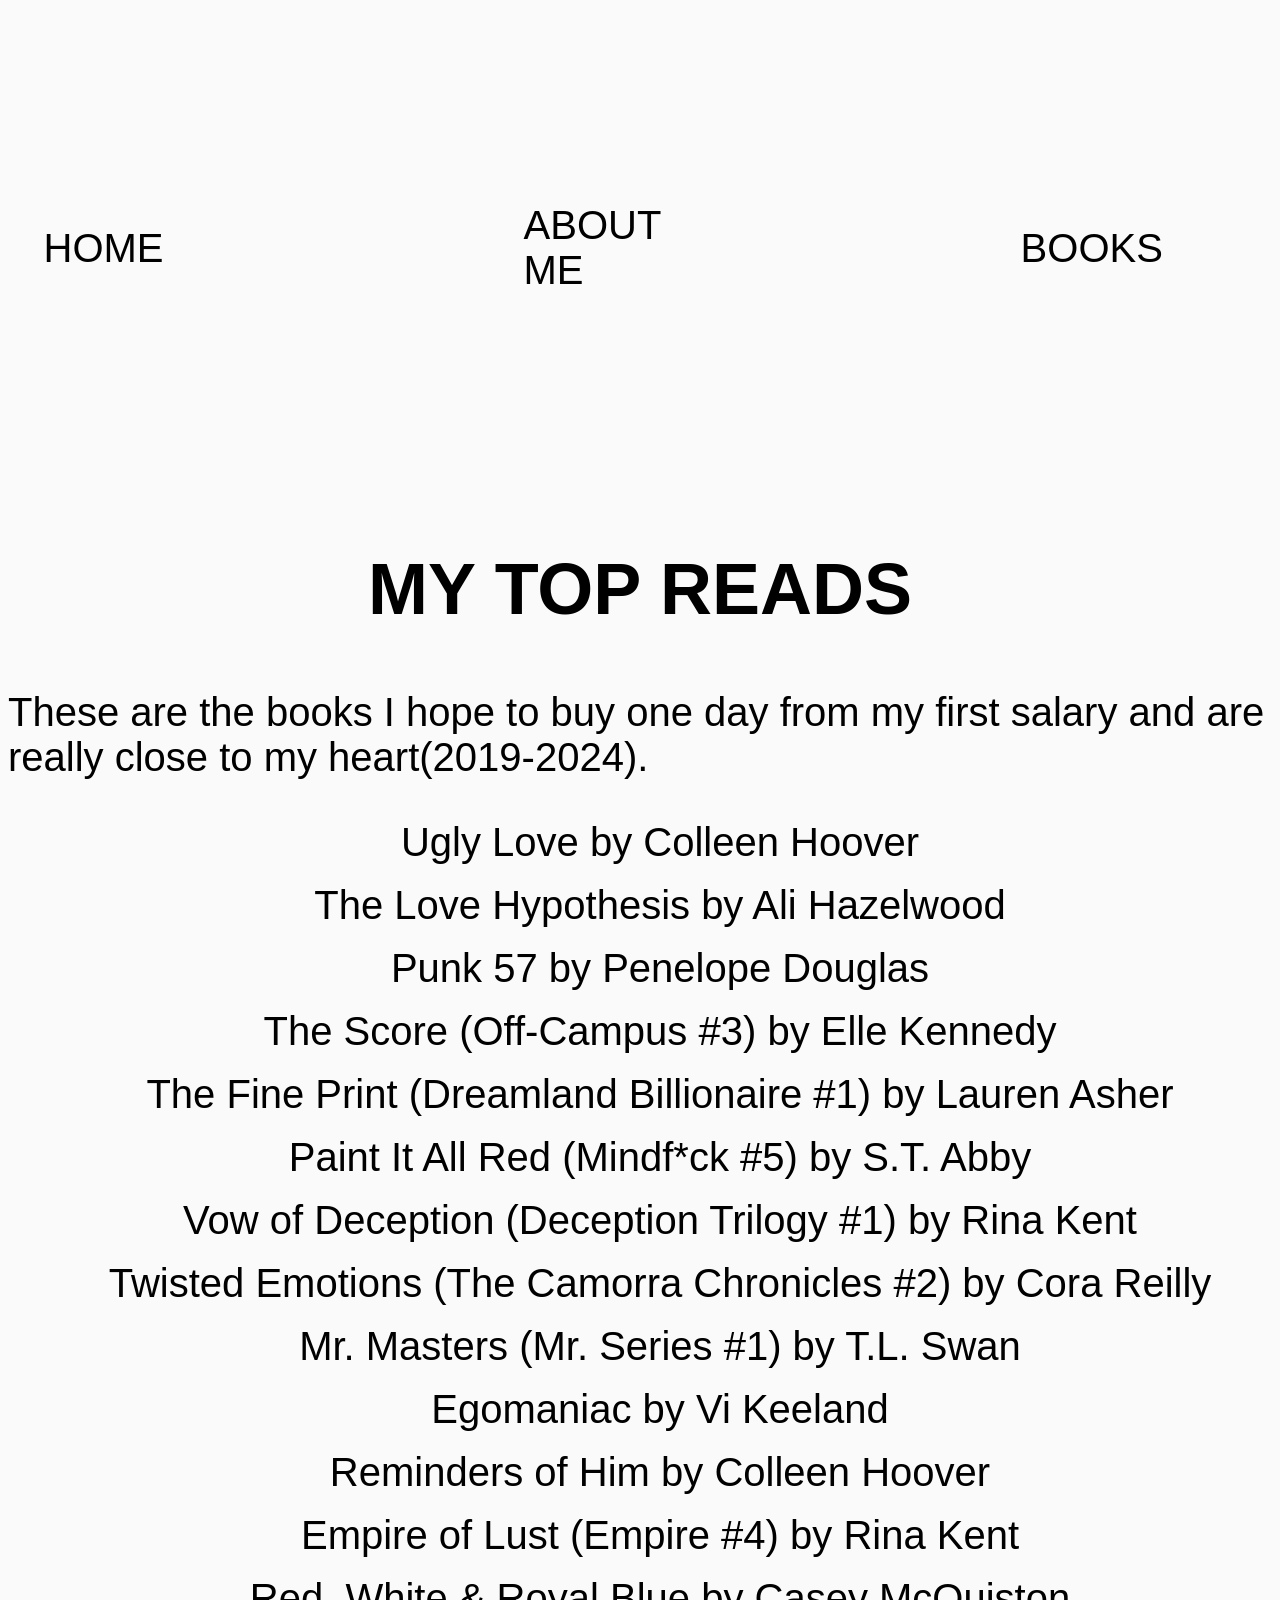
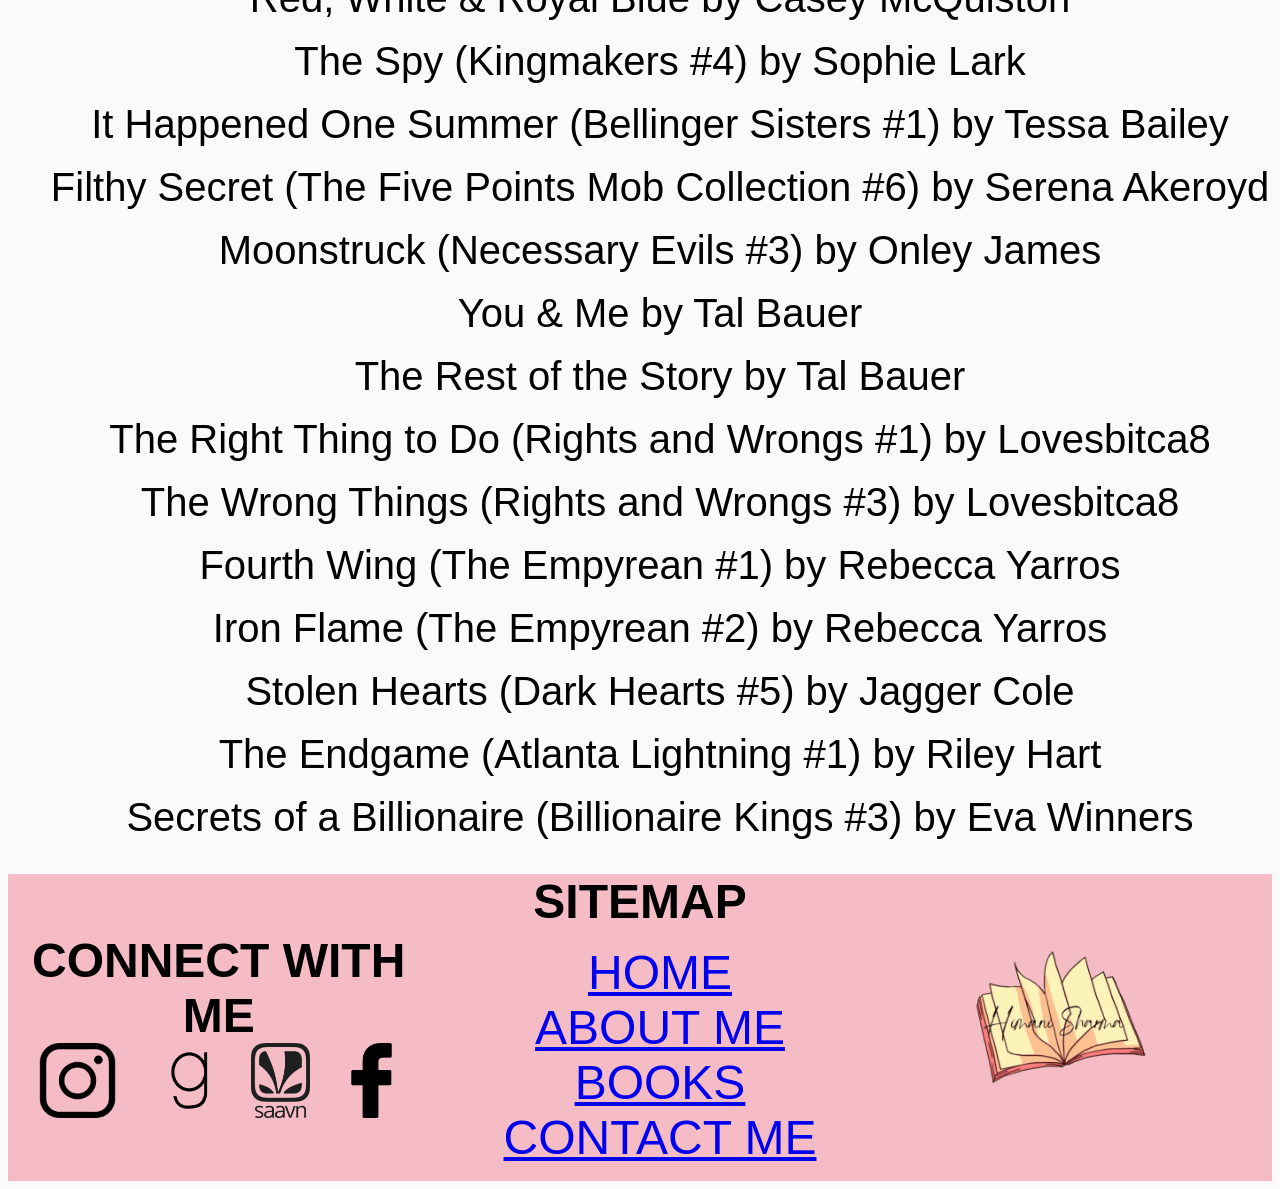
<file: TopReads.html>
<!DOCTYPE html>
<html lang="en">
<head>
    <meta charset="UTF-8">
    <meta name="viewport" content="width=device-width, initial-scale=1.0">  
    <title>MY TOP READ</title>
    <style>
        body {
            background-color: rgb(251, 250, 250);
            font-family: Arial, sans-serif;
        }

        .logo-header {
            display: flex;
            justify-content: center;
            align-items: center;
            text-decoration: none;
        }

        .nav-bar {
            list-style: none;
            display: flex;
            margin: 0;
            padding: 0;
        }

        .nav-bar li {
            margin: 0 180px;
            font-size: 2.5em;
        }

        .nav-bar li a {
            color: black;
            text-decoration: none;
        }

        .nav-bar li a:hover {
            color: rgb(177, 102, 115);
        }

        h1{
            text-align: center;
            font-size: 4.5em;
        }

        section p, li{
            display: flex;
            justify-content: center;
            align-items: center;
            text-decoration: none;
            font-family: Arial, sans-serif;
            font-size: 2.5em;
        }

footer {
            background-color: rgb(245, 188, 197);
            /* padding: 20px;
            margin-top: 50px; */
        }

        .footer-container {
            display: flex;
            justify-content: space-between;
            align-items: center;
        }

        .coll1,
        .coll2,
        .coll3 {
            flex: 1; /* Each column takes equal space */
            text-align: center; /* Center content horizontally */
        }

        .coll1 img,
        .coll2 img {
            height: 75px;
            padding: 0 10px;
        }

        .coll1 h1,
        .coll2 h1{
            font-size: 3em;
            margin: 0;
        }

        .coll2 a,
        .coll3 h1 {
            font-size: 1.2em;
            margin: 0;
        }

        .coll3 img {
            width: 50%;
            height: auto;
        }

        @media (max-width: 768px) {
            .nav-bar {
                flex-direction: column;
                align-items: center;
            }

            .nav-bar li {
                margin: 10px 0;
            }

            .footer-container {
                flex-direction: column;
            }

            .coll1, .coll2, .coll3 {
                margin: 10px 0;
            }
        }
    </style>
</head>
<body>
    <header>
        <div class="wrapper logo-header">
            <a href="#" class="logo">
                <img src="home_img/output-onlinegiftools.gif" alt="brand">
            </a>
            <nav>
                <ul class="nav-bar">
                    <li><a href="home.html">HOME</a></li>
                    <li><a href="aboutMe.html">ABOUT ME</a></li>
                    <li><a href="Books.html">BOOKS</a></li>
                    <li><a href="ContactMe.html">CONTACT ME</a></li>
                </ul>
            </nav>
        </div>
    </header>
    <section>
        <div class="my-top-read">
            <h1>MY TOP READS</h1>
            <p>These are the books I hope to buy one day from my first salary and are really close to my heart(2019-2024).</p>
            <ul>
                <li>Ugly Love by Colleen Hoover</li>
                <br>
                <li>The Love Hypothesis by Ali Hazelwood</li>
                <br>
                <li>Punk 57 by Penelope Douglas</li>
                <br>
                <li>The Score (Off-Campus #3) by Elle Kennedy</li>
                <br>
                <li>The Fine Print (Dreamland Billionaire #1) by Lauren Asher</li>
                <br>
                <li>Paint It All Red (Mindf*ck #5) by S.T. Abby</li>
                <br>
                <li>Vow of Deception (Deception Trilogy #1) by Rina Kent</li>
                <br>
                <li>Twisted Emotions (The Camorra Chronicles #2) by Cora Reilly</li>
                <br>
                <li>Mr. Masters (Mr. Series #1) by T.L. Swan</li>
                <br>
                <li>Egomaniac by Vi Keeland</li>
                <br>
                <li>Reminders of Him by Colleen Hoover</li>
                <br>
                <li>Empire of Lust (Empire #4) by Rina Kent</li>
                <br>
                <li>Red, White & Royal Blue by Casey McQuiston</li>
                <br>
                <li>The Spy (Kingmakers #4) by Sophie Lark</li>
                <br>
                <li>It Happened One Summer (Bellinger Sisters #1) by Tessa Bailey</li>
                <br>
                <li>Filthy Secret (The Five Points Mob Collection #6) by Serena Akeroyd</li>
                <br>
                <li>Moonstruck (Necessary Evils #3) by Onley James</li>
                <br>
                <li>You & Me by Tal Bauer</li>
                <br>
                <li>The Rest of the Story by Tal Bauer</li>
                <br>
                <li>The Right Thing to Do (Rights and Wrongs #1) by Lovesbitca8</li>
                <br>
                <li>The Wrong Things (Rights and Wrongs #3) by Lovesbitca8</li>
                <br>
                <li>Fourth Wing (The Empyrean #1) by Rebecca Yarros</li>
                <br>
                <li>Iron Flame (The Empyrean #2) by Rebecca Yarros</li>
                <br>
                <li>Stolen Hearts (Dark Hearts #5) by Jagger Cole</li>
                <br>
                <li>The Endgame (Atlanta Lightning #1) by Riley Hart</li>
                <br>
                <li>Secrets of a Billionaire (Billionaire Kings #3) by Eva Winners</li>
                <br>
            </ul>
        </div>
    </section>
    <footer>
        <div class="footer-container">
            <div class="coll1">
                <h1>CONNECT WITH ME</h1>
                <a href="https://www.instagram.com/elbook01/?next=%2F" target="_blank" class="insta-handle" rel="noopener noreferrer"><img src="footer_img/instaIcon (2).png" alt="Instagram"></a>
                <a href="https://www.goodreads.com/user/show/149333952?ref=nav_profile_l" target="_blank" rel="noopener noreferrer"><img src="footer_img/goodreads_icon_137540.png" alt="Goodreads"></a>
                <a href="https://open.spotify.com/user/ec1wy3ga1fw86eoyhwwu9ymvw?si=afbb8e08ebb54c1c" target="_blank" rel="noopener noreferrer"><img src="footer_img/saavn.png" alt="Spotify"></a>
                <a href="https://www.facebook.com/profile.php?id=61556339263205" target="_blank" rel="noopener noreferrer"><img src="footer_img/facebook.png" alt="Facebook"></a>
            </div>
            <div class="coll2">
                <h1>SITEMAP</h1>
                <ul class="go-through">
                    <li><a href="home.html">HOME</a></li>
                    <li><a href="aboutMe.html">ABOUT ME</a></li>
                    <li><a href="Books.html">BOOKS</a></li>
                    <li><a href="ContactMe.html">CONTACT ME</a></li>
                </ul>
            </div>
            <div class="coll3">
                <img src="home_img/output-onlinegiftools.gif" alt="brand">
            </div>
        </div>
    </footer>
</body>
</html>
</file>
